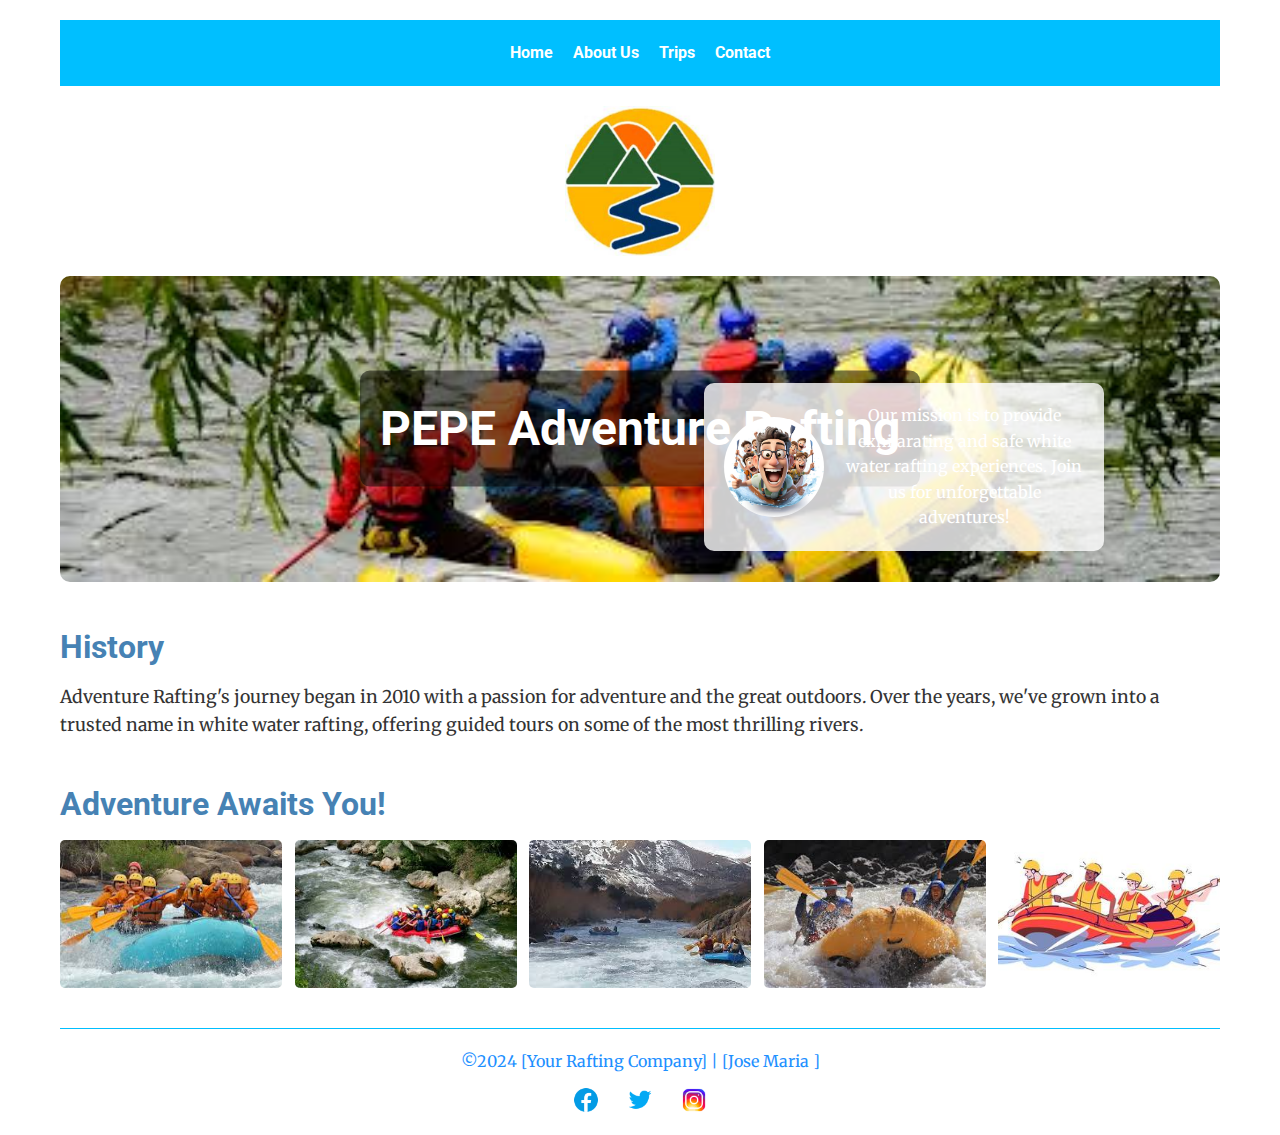
<file: wwr/about.html>
<!DOCTYPE html>
<html lang="en-US">
<head>
    <meta charset="UTF-8">
    <meta name="viewport" content="width=device-width, initial-scale=1.0">
    <meta name="description" content="About Us page for [Your Rafting Company]. Learn about our history, mission, and adventures.">
    <meta name="author" content="[Your Name]">
    <title>About Us | [Your Rafting Company]</title>
    <!-- Google Fonts -->
    <link rel="preconnect" href="https://fonts.googleapis.com">
    <link rel="preconnect" href="https://fonts.gstatic.com" crossorigin>
    <!-- Replace the fonts below with your chosen fonts -->
    <link href="https://fonts.googleapis.com/css2?family=Roboto:wght@400;700&family=Merriweather:wght@400;700;900&display=swap" rel="stylesheet">
    <!-- Link to CSS -->
    <link rel="stylesheet" href="styles/rafting.css">
</head>
<body>
    <header>
        <nav aria-label="Main navigation">
            <a href="index.html">Home</a>
            <a href="about.html">About Us</a>
            <a href="trips.html">Trips</a>
            <a href="contact.html">Contact</a>
        </nav>
        <!-- Rafting Site Logo -->
        <img src="images/logo.png" alt="[Your Rafting Company] Logo" id="logo">
    </header>

    <main>
        <!-- Hero Section -->
        <div class="hero">
            <img src="images/hero-image.jpg" alt="White Water Rafting Adventure" class="hero-image">
            <h1>PEPE Adventure Rafting </h1>
            <article>
                <img src="images/happy-client.jpg" alt="Happy Client" class="client-image">
                <p>Our mission is to provide exhilarating and safe white water rafting experiences. Join us for unforgettable adventures!</p>
            </article>
        </div>

        <!-- History Section -->
        <section>
            <h2>History</h2>
            <p>Adventure Rafting's journey began in 2010 with a passion for adventure and the great outdoors. Over the years, we've grown into a trusted name in white water rafting, offering guided tours on some of the most thrilling rivers.</p>
        </section>

        <!-- Adventure Section -->
        <section>
            <h2>Adventure Awaits You!</h2>
            <div class="adventure-gallery">
                <img src="images/adventure1.jpg" alt="Rafting Adventure 1">
                <img src="images/adventure2.jpg" alt="Rafting Adventure 2">
                <img src="images/adventure3.jpg" alt="Rafting Adventure 3">
                <img src="images/adventure4.jpg" alt="Rafting Adventure 4">
                <img src="images/adventure5.jpg" alt="Rafting Adventure 5">
            </div>
        </section>
    </main>

    <footer>
        <p>©2024 [Your Rafting Company] | [Jose Maria ]</p>
        <!-- Social Media Links -->
        <a href="https://facebook.com" target="_blank"><img src="images/facebook-icon.png" alt="Facebook"></a>
        <a href="https://twitter.com" target="_blank"><img src="images/twitter-icon.png" alt="Twitter"></a>
        <a href="https://instagram.com" target="_blank"><img src="images/instagram-icon.png" alt="Instagram"></a>
    </footer>
</body>
</html>
</file>
<file: wwr/styles/rafting.css>
/* rafting.css */

/* CSS Variables */
:root {
  --primary-color: #1E90FF; /* Dodger Blue */
  --secondary-color: #00BFFF; /* Deep Sky Blue */
  --accent1-color: #87CEFA; /* Light Sky Blue */
  --accent2-color: #4682B4; /* Steel Blue */
  --font-heading: 'Roboto', sans-serif;
  --font-body: 'Merriweather', serif;
}

/* Reset some basic styles */
* {
  margin: 0;
  padding: 0;
  box-sizing: border-box;
}

body {
  font-family: var(--font-body);
  color: var(--primary-color);
  line-height: 1.6;
  max-width: 1200px;
  margin: 0 auto;
  padding: 20px;
}

/* Navigation Styles */
nav {
  background-color: var(--secondary-color);
  padding: 10px;
  display: flex;
  justify-content: center;
}

nav a {
  color: white;
  padding: 10px;
  text-decoration: none;
  font-family: var(--font-heading);
  font-weight: 700;
}

nav a:hover {
  background-color: var(--accent1-color);
  border-radius: 5px;
}

/* Logo Styles */
#logo {
  width: 150px;
  display: block;
  margin: 20px auto;
}

/* Hero Section Styles */
.hero {
  position: relative;
  text-align: center;
  color: white;
  margin-bottom: 40px;
}

.hero-image {
  width: 100%;
  height: auto;
  display: block;
  border-radius: 10px;
}

.hero h1 {
  position: absolute;
  top: 50%;
  left: 50%;
  transform: translate(-50%, -50%);
  font-family: var(--font-heading);
  font-size: 3em;
  background-color: rgba(0, 0, 0, 0.5);
  padding: 20px;
  border-radius: 10px;
}

/* Article Styles */
article {
  position: absolute;
  bottom: 10%;
  right: 10%;
  background-color: rgba(255, 255, 255, 0.8);
  padding: 20px;
  border-radius: 10px;
  display: flex;
  align-items: center;
  max-width: 400px;
}

.client-image {
  width: 100px;
  height: auto;
  border-radius: 50%;
  margin-right: 20px;
  object-fit: cover;
}

/* Sections Styles */
section {
  margin: 40px 0;
}

section h2 {
  font-family: var(--font-heading);
  color: var(--accent2-color);
  margin-bottom: 10px;
  font-size: 2em;
}

section p {
  font-size: 1.1em;
  color: #333;
}

/* Adventure Gallery Styles */
.adventure-gallery {
  display: flex;
  flex-wrap: wrap;
  gap: 10px;
  justify-content: space-between;
}

.adventure-gallery img {
  width: calc(20% - 10px);
  height: auto;
  border-radius: 5px;
  object-fit: cover;
  transition: transform 0.3s;
}
.adventure-gallery img:hover {
    transform: scale(1.05);
}   

/* Footer Styles */
footer {
  margin-top: 40px;
  border-top: 1px solid var(--secondary-color);
  padding-top: 20px;
  text-align: center;
  color: var(--primary-color);
}

footer p {
  margin-bottom: 10px;
  font-size: 1em;
}

footer a img {
  width: 30px;
  height: 30px;
  margin: 0 10px;
  vertical-align: middle;
  transition: transform 0.3s;
}

footer a img:hover {
  transform: scale(1.1);
}
/* Responsive Design */
@media (max-width: 768px) {
    .hero h1 {
        font-size: 2em;
        padding: 10px;
    }

    article {
        position: static;
        background-color: rgba(255, 255, 255, 1);
        margin-top: 20px;
    }

    .adventure-gallery img {
        width: calc(50% - 10px);
    }
}

@media (max-width: 480px) {
    .adventure-gallery img {
        width: 100%;
    }

    nav {
        flex-direction: column;
    }

    nav a {
        padding: 10px;
        width: 100%;
        text-align: center;
    }
}
</file>
